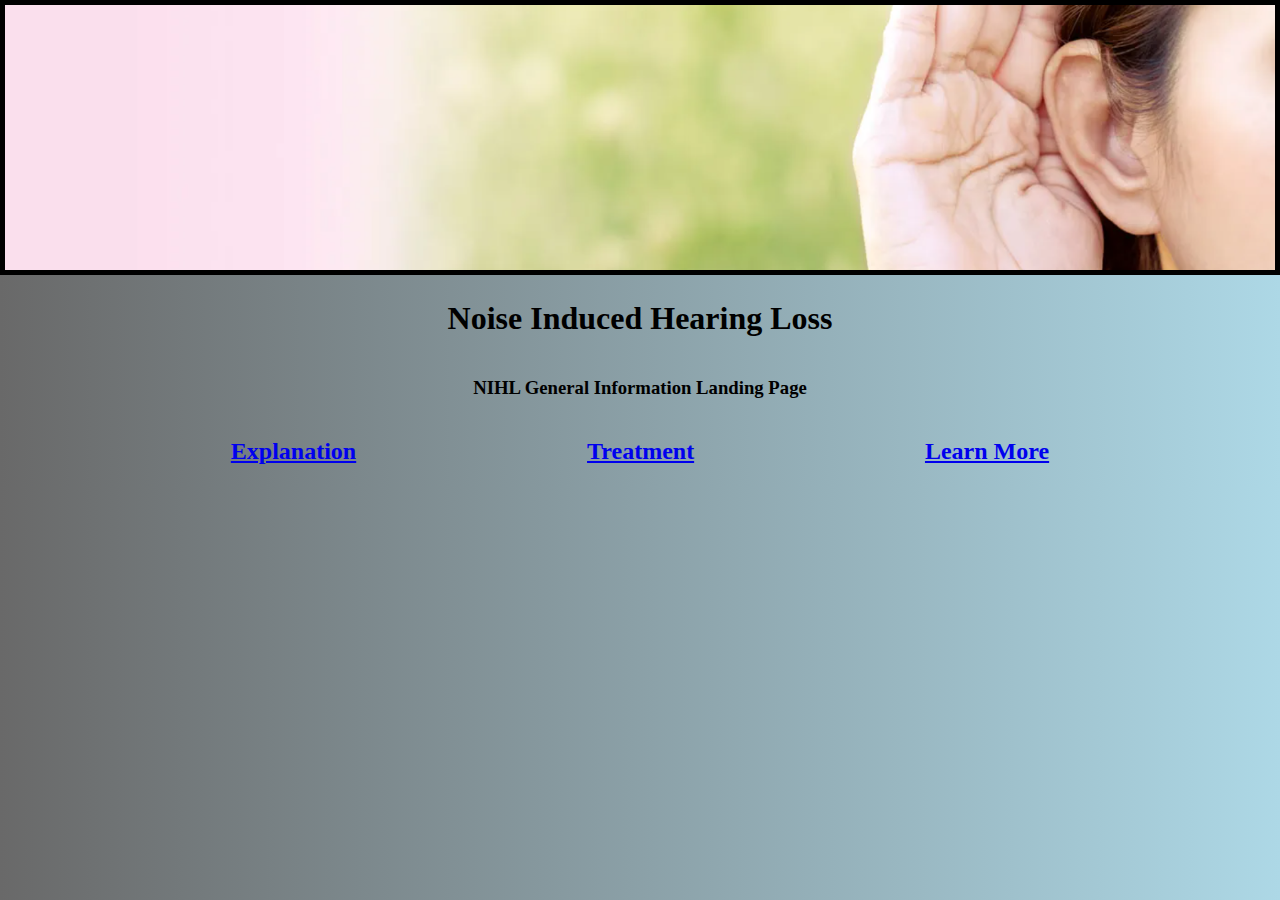
<file: index.html>
<!DOCTYPE html>
<html>
<head>
	<meta charset="utf-8">
	<meta name="viewport" content="width=device-width, initial-scale=1">
	<title></title>
	<link rel="stylesheet" type="text/css" href="style.css">
</head>
<body>
	<img src="banner2.png">

<div class="container1">
	<h1> Noise Induced Hearing Loss</h1>
	<h3> NIHL General Information Landing Page</h3>
</div>

<div class="container2">
	<h2><a href="page2.html">Explanation</a></h2>

	<h2><a href="page3.html">Treatment</a></h2>

	<h2><a href="https://www.nidcd.nih.gov/health/noise-induced-hearing-loss">Learn More</a></h2>
</div>


</body>
</html>
</file>
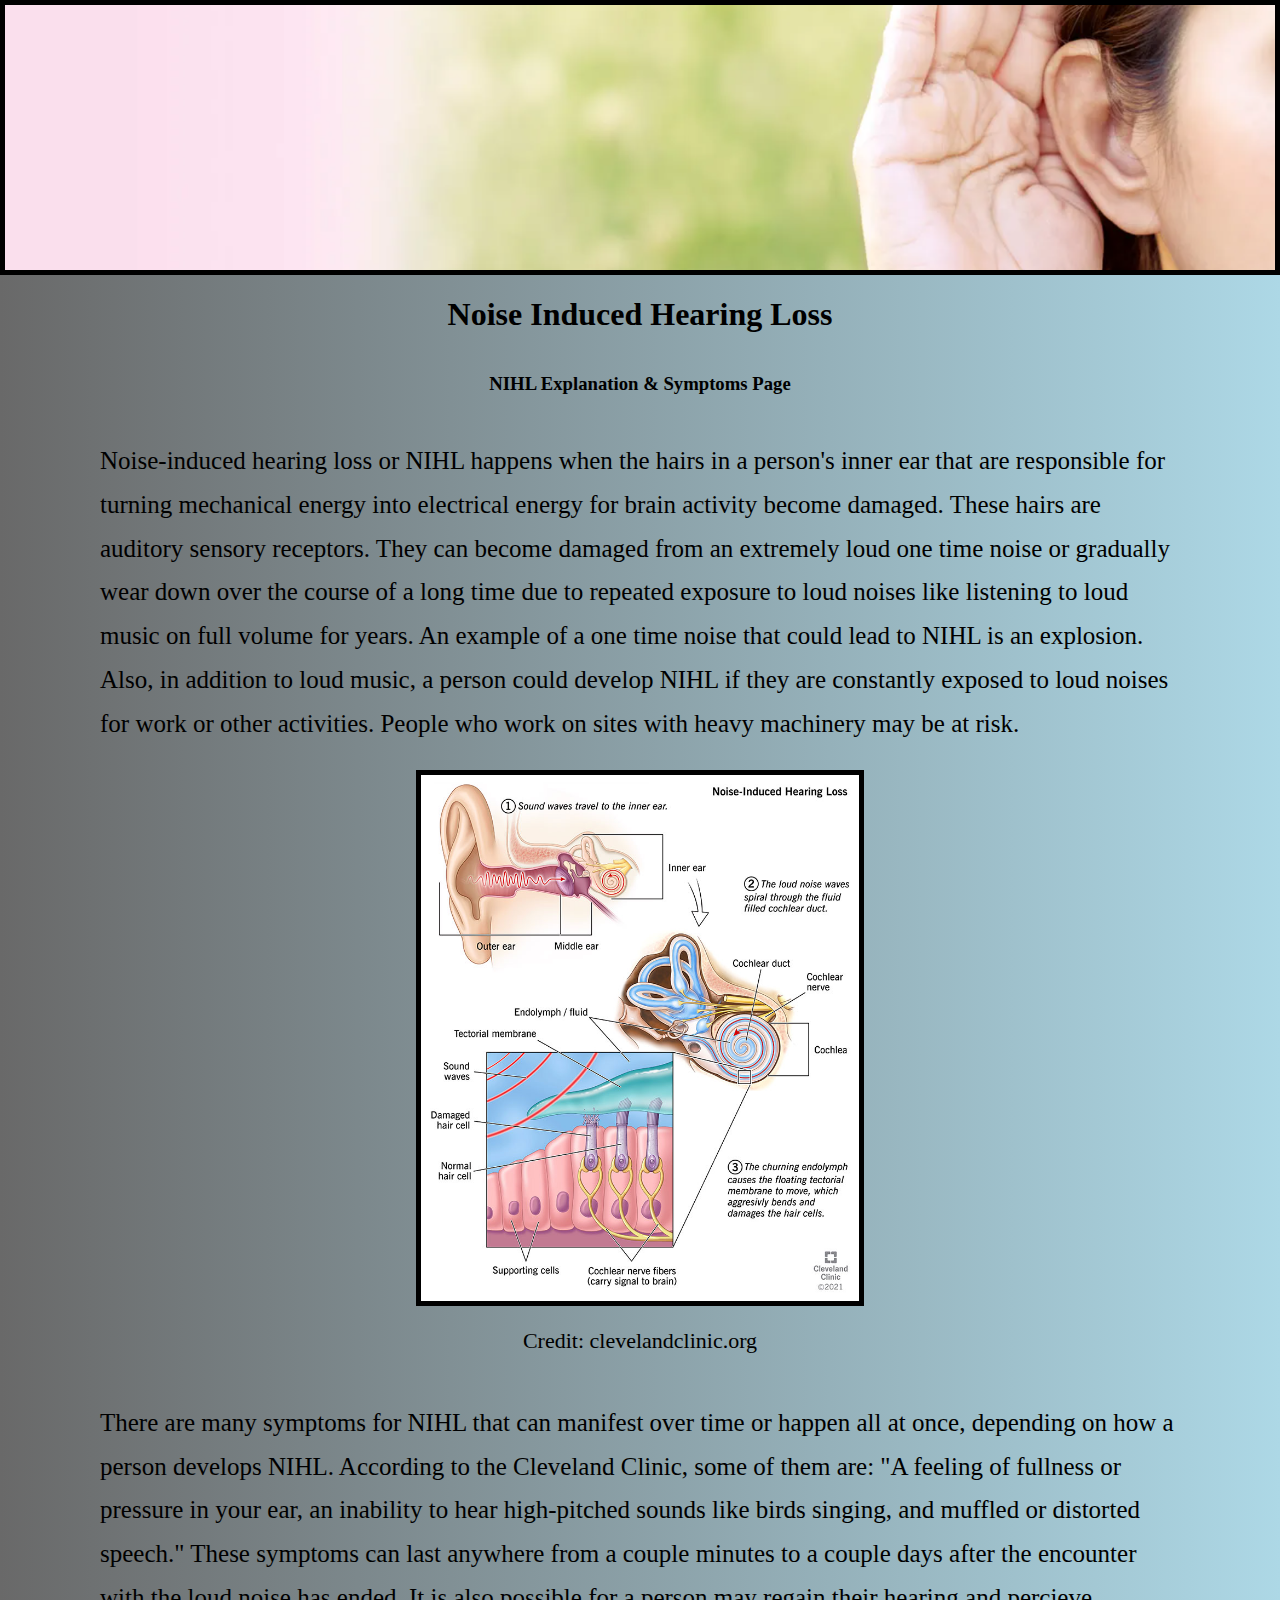
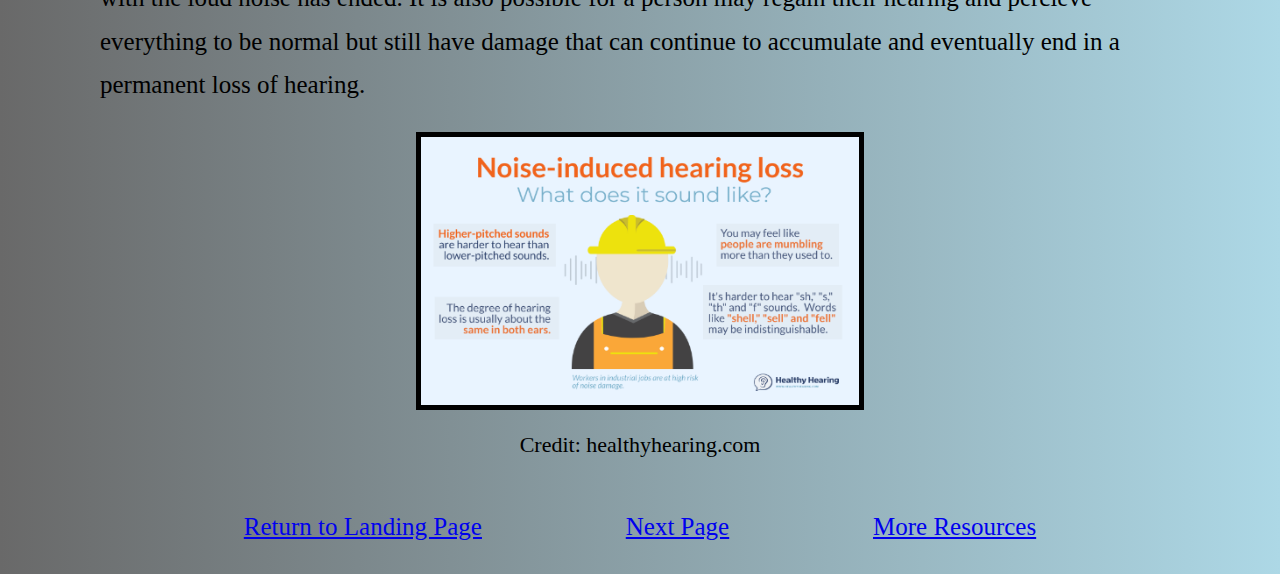
<file: page2.html>
<!DOCTYPE html>
<html>
<head>
	<meta charset="utf-8">
	<meta name="viewport" content="width=device-width, initial-scale=1">
	<title></title>
	<link rel="stylesheet" type="text/css" href="style2.css">
</head>
<body>
	<div class="top">
	<img style="width:100%;height:auto;"src="banner2.png">
</div>

<div class="title">
	<h1> Noise Induced Hearing Loss</h1>
	<h3> NIHL Explanation & Symptoms Page</h3>
</div>

<div class="mainContainer">
<p>Noise-induced hearing loss or NIHL happens when the hairs in a person's inner ear that are responsible for turning mechanical energy into electrical energy for brain activity become damaged. These hairs are auditory sensory receptors. They can become damaged from an extremely loud one time noise or gradually wear down over the course of a long time due to repeated exposure to loud noises like listening to loud music on full volume for years. An example of a one time noise that could lead to NIHL is an explosion. Also, in addition to loud music, a person could develop NIHL if they are constantly exposed to loud noises for work or other activities. People who work on sites with heavy machinery may be at risk.</p>

</div>

<div class="credit">
<img src='2img1.jpg'>
<p>Credit: clevelandclinic.org</p>
</div>

<div class ="mainContainer">
<p>There are many symptoms for NIHL that can manifest over time or happen all at once, depending on how a person develops NIHL. According to the Cleveland Clinic, some of them are: "A feeling of fullness or pressure in your ear, an inability to hear high-pitched sounds like birds singing, and muffled or distorted speech." These symptoms can last anywhere from a couple minutes to a couple days after the encounter with the loud noise has ended. It is also possible for a person may regain their hearing and percieve everything to be normal but still have damage that can continue to accumulate and eventually end in a permanent loss of hearing.</p>
</div>

<div class="credit">
<img src="2img2.png">
<p>Credit: healthyhearing.com</p>
</div>

<div class="mainContainer">
<div class="footer">
<p><a href="index.html">Return to Landing Page</a></p>
<p><a href="page3.html">Next Page</a></p>
<p><a href="https://www.nidcd.nih.gov/health/noise-induced-hearing-loss">More Resources</a></p>
</div>
</div>

</body>
</html>
</file>
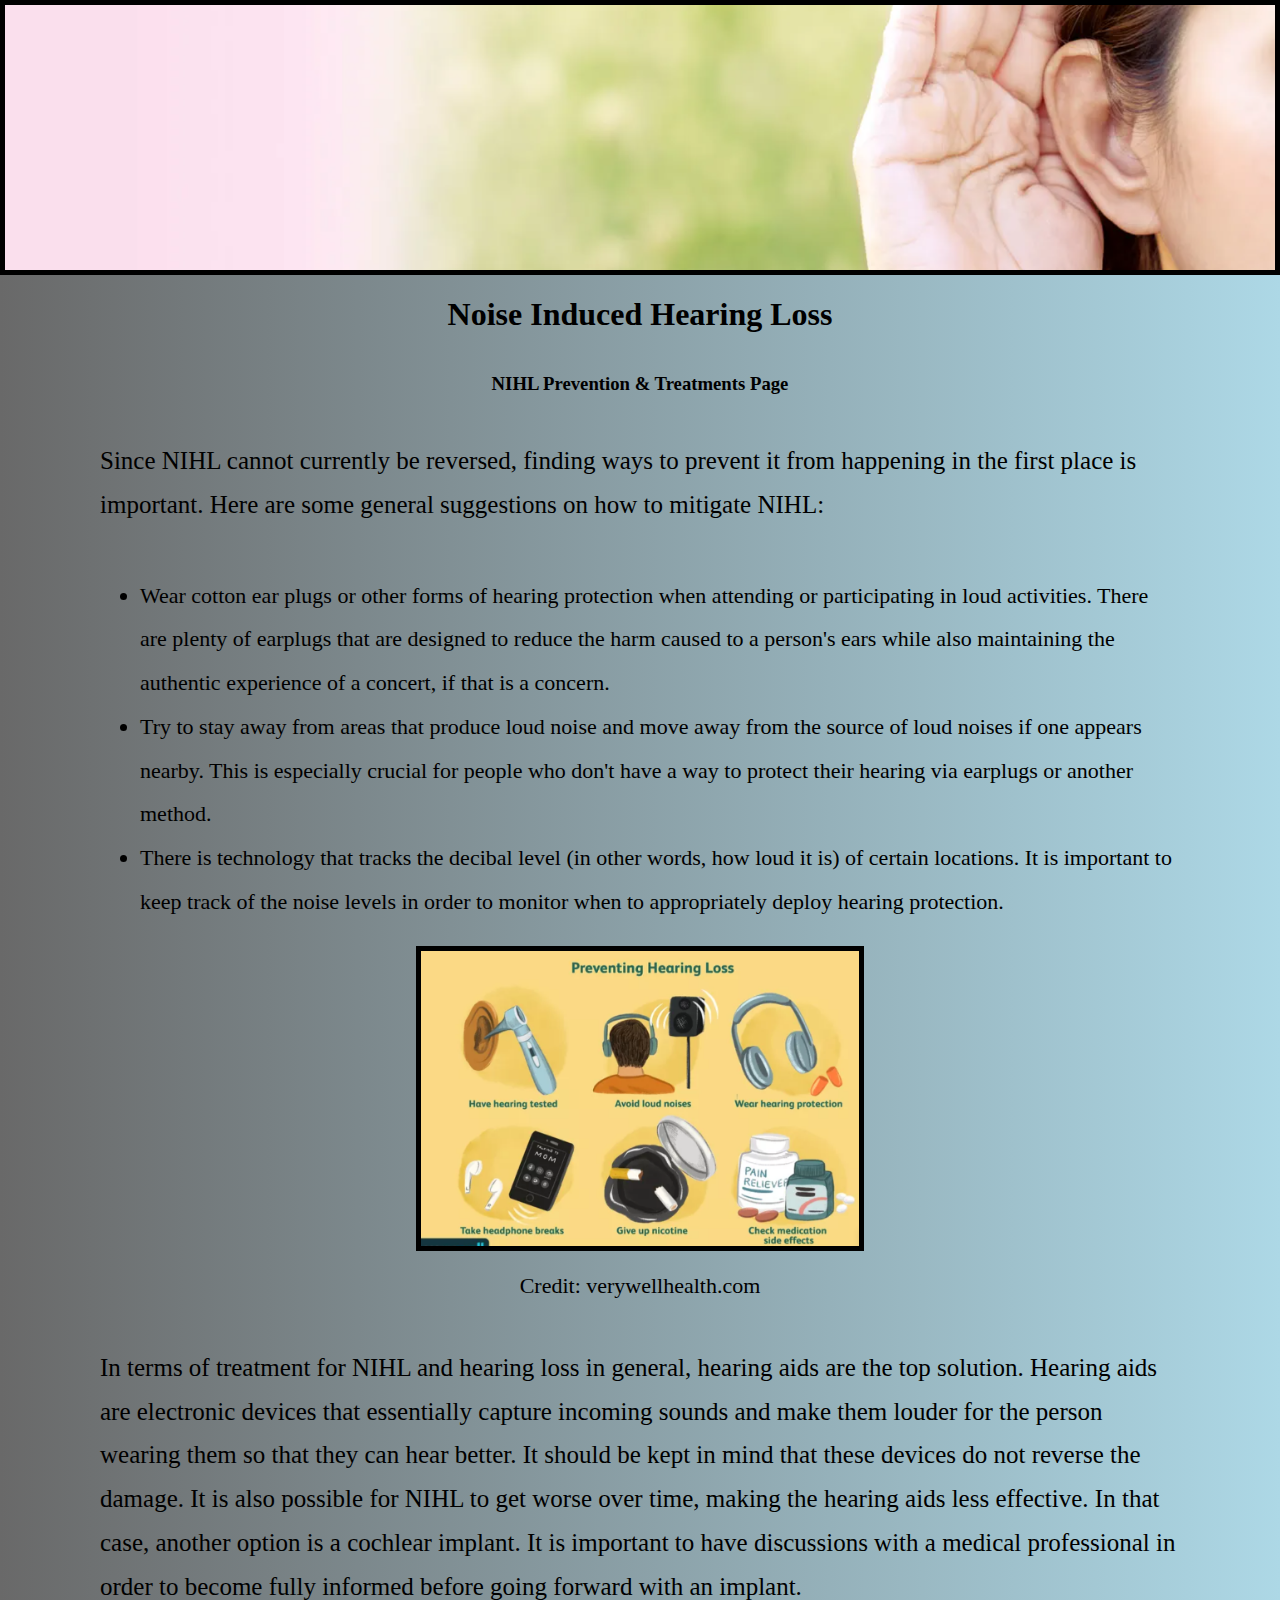
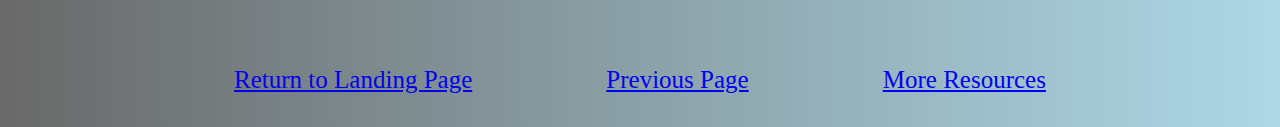
<file: page3.html>
<!DOCTYPE html>
<html>
<head>
	<meta charset="utf-8">
	<meta name="viewport" content="width=device-width, initial-scale=1">
	<title></title>
	<link rel="stylesheet" type="text/css" href="style2.css">
</head>
<body>
	<img style="width:100%;height:auto;"src="banner2.png">

<div class="title">
	<h1> Noise Induced Hearing Loss</h1>
	<h3> NIHL Prevention & Treatments Page</h3>
</div>

<div class ="mainContainer">
<p>Since NIHL cannot currently be reversed, finding ways to prevent it from happening in the first place is important.

Here are some general suggestions on how to mitigate NIHL:</p>
<ul>
	<li>Wear cotton ear plugs or other forms of hearing protection when attending or participating in loud activities. There are plenty of earplugs that are designed to reduce the harm caused to a person's ears while also maintaining the authentic experience of a concert, if that is a concern.</li>
	<li>Try to stay away from areas that produce loud noise and move away from the source of loud noises if one appears nearby. This is especially crucial for people who don't have a way to protect their hearing via earplugs or another method.</li>
	<li>There is technology that tracks the decibal level (in other words, how loud it is) of certain locations. It is important to keep track of the noise levels in order to monitor when to appropriately deploy hearing protection.</li>
</ul>
</div>

<div class="credit">
<img src="3img1.png">
<p> Credit: verywellhealth.com</p>
</div>

<div class="mainContainer">
<p>In terms of treatment for NIHL and hearing loss in general, hearing aids are the top solution. Hearing aids are electronic devices that essentially capture incoming sounds and make them louder for the person wearing them so that they can hear better. It should be kept in mind that these devices do not reverse the damage. It is also possible for NIHL to get worse over time, making the hearing aids less effective. In that case, another option is a cochlear implant. It is important to have discussions with a medical professional in order to become fully informed before going forward with an implant.</p>

<div class="footer">
<p><a href="index.html">Return to Landing Page</a></p>
<p><a href="page2.html">Previous Page</a></p>
<p><a href="https://www.nidcd.nih.gov/health/noise-induced-hearing-loss">More Resources</a></p>
</div>
</div>

</body>
</html>
</file>
<file: style.css>
img {
	width:100%;
	height:auto%;
	border: 5px solid #000;
	box-sizing:border-box;
}

body {
/*	background-color: lightgray;*/
	background-image: linear-gradient(to right, dimgray, lightblue);
	margin:0px;
}


/*h2 {
	margin:20px;
	display:inline;
}*/

.container2 {
	display: flex;
	flex-direction:row;
	justify-content: space-evenly;
	align-items:center;
	font-family: "Times New Roman", Times, serif;
}

.container1 {
	display: flex;
	flex-direction: column;
	align-items: center;
	font-family: "Times New Roman", Times, serif;
	padding: 0px 4em 0px 4em;
}
</file>
<file: style2.css>
img {
	width:35%;
	height:35%;
	border: 5px solid #000;
	box-sizing:border-box;
	display:block;
	margin-left:auto;
	margin-right:auto;
}


body {
	background-image: linear-gradient(to right, dimgray, lightblue);
	margin: 0px;
}

/*h2 {
	margin:20px;
	display:inline;
}*/

/*p {
	font-size:20px;
}*/

ul {
	font-size:22px;
}

.mainContainer {
	display:flex;
	flex-flow: column wrap;
	font-size:25px;
	font-family: "Times New Roman", Times, serif;
	padding: 0px 4em 0px 4em;
	line-height: 1.75em;
}

.credit {
	display:flex;
	align-items:center;
	flex-direction: column;
	font-size:22px;
	font-family: "Times New Roman", Times, serif;
}

.title {
	display: flex;
	flex-direction: column;
	align-items: center;
	font-family: "Times New Roman", Times, serif;
}

.footer {
	display: flex;
	flex-direction:row;
	justify-content: space-evenly;
	align-items:center;
	font-family: "Times New Roman", Times, serif;
}
</file>
